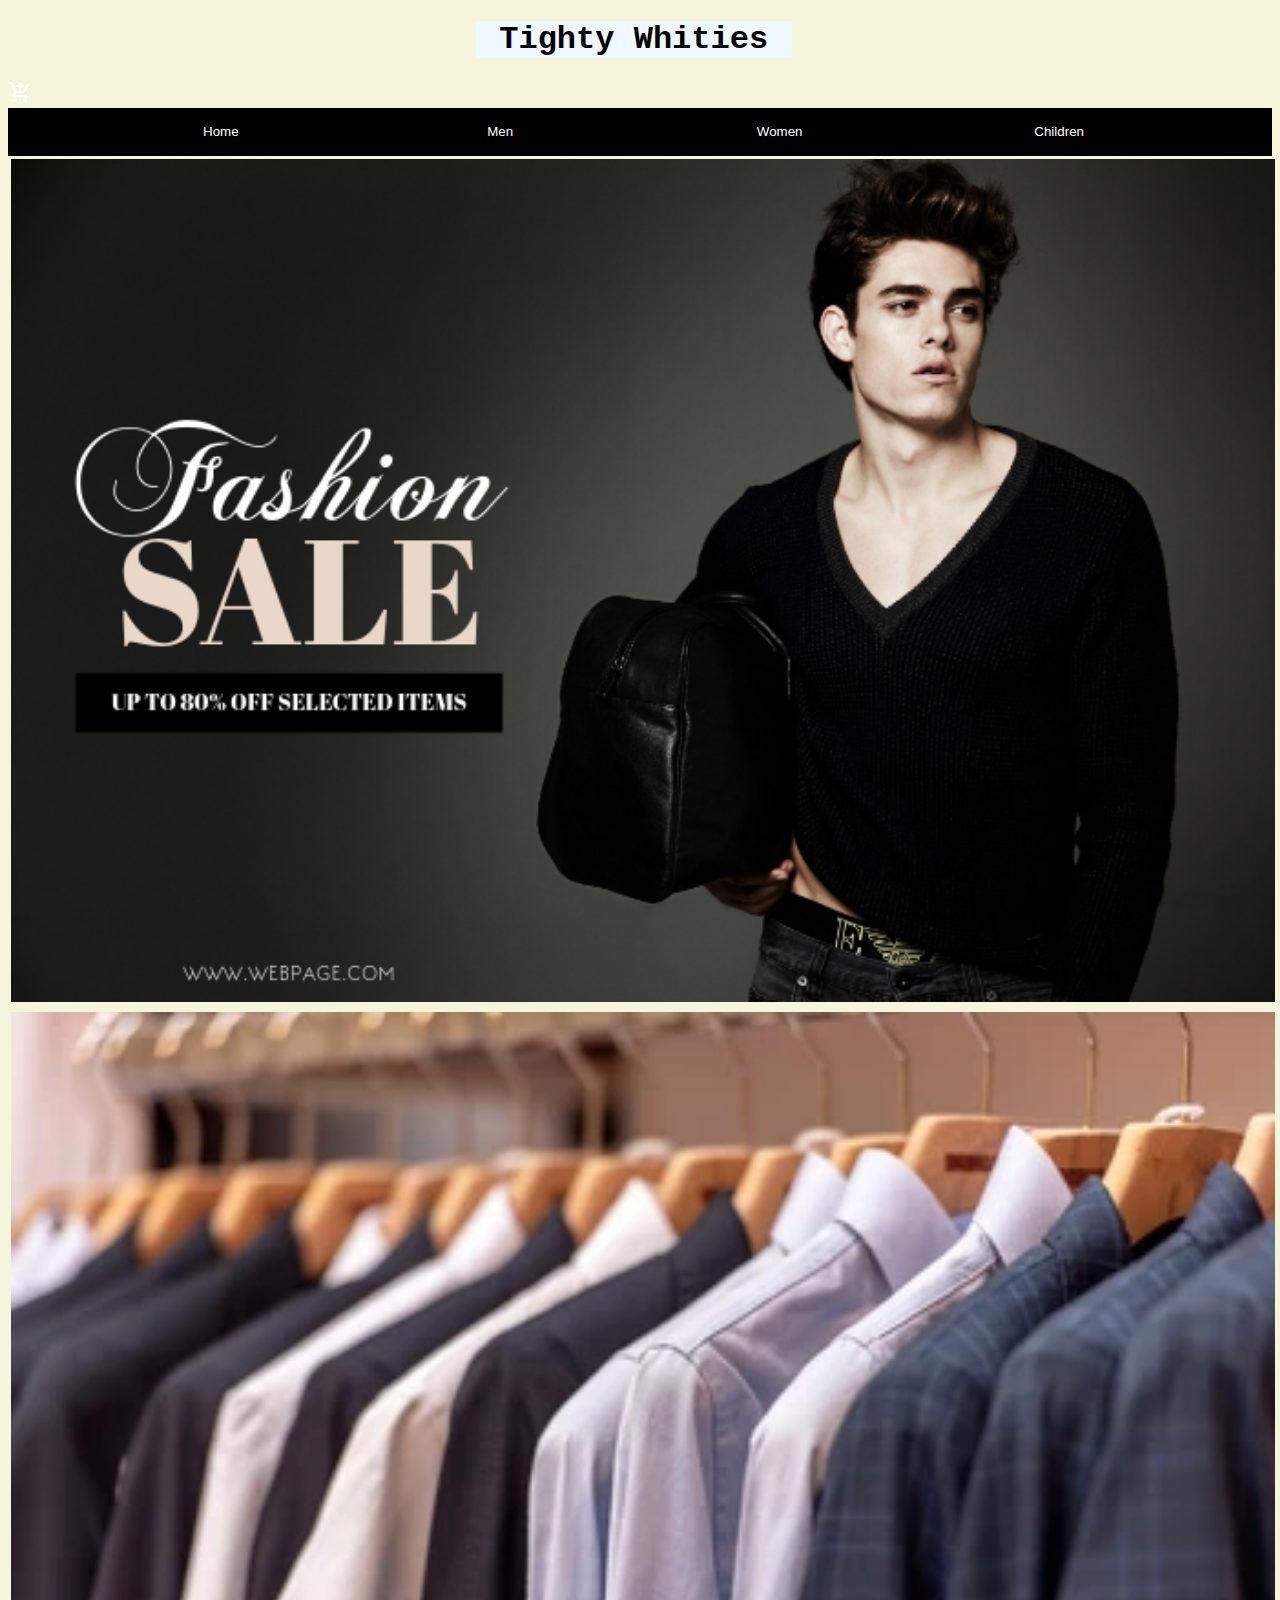
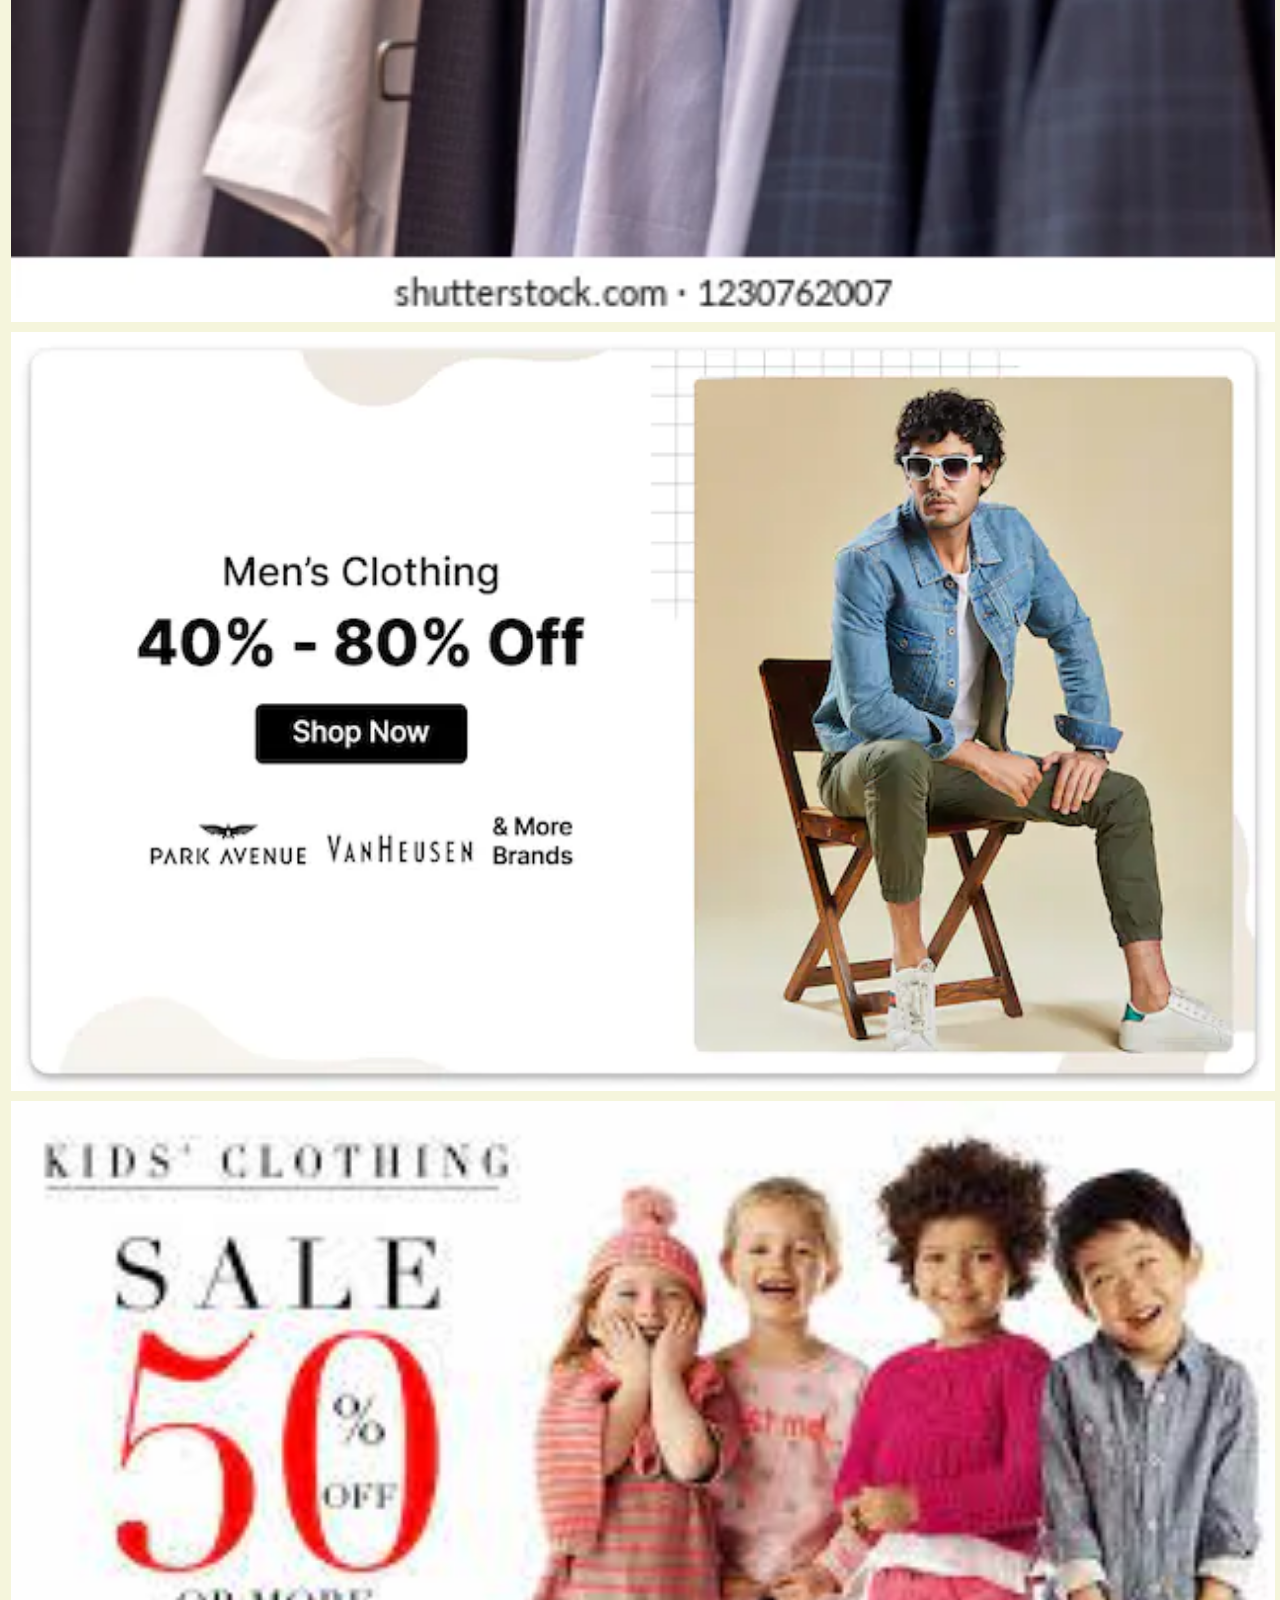
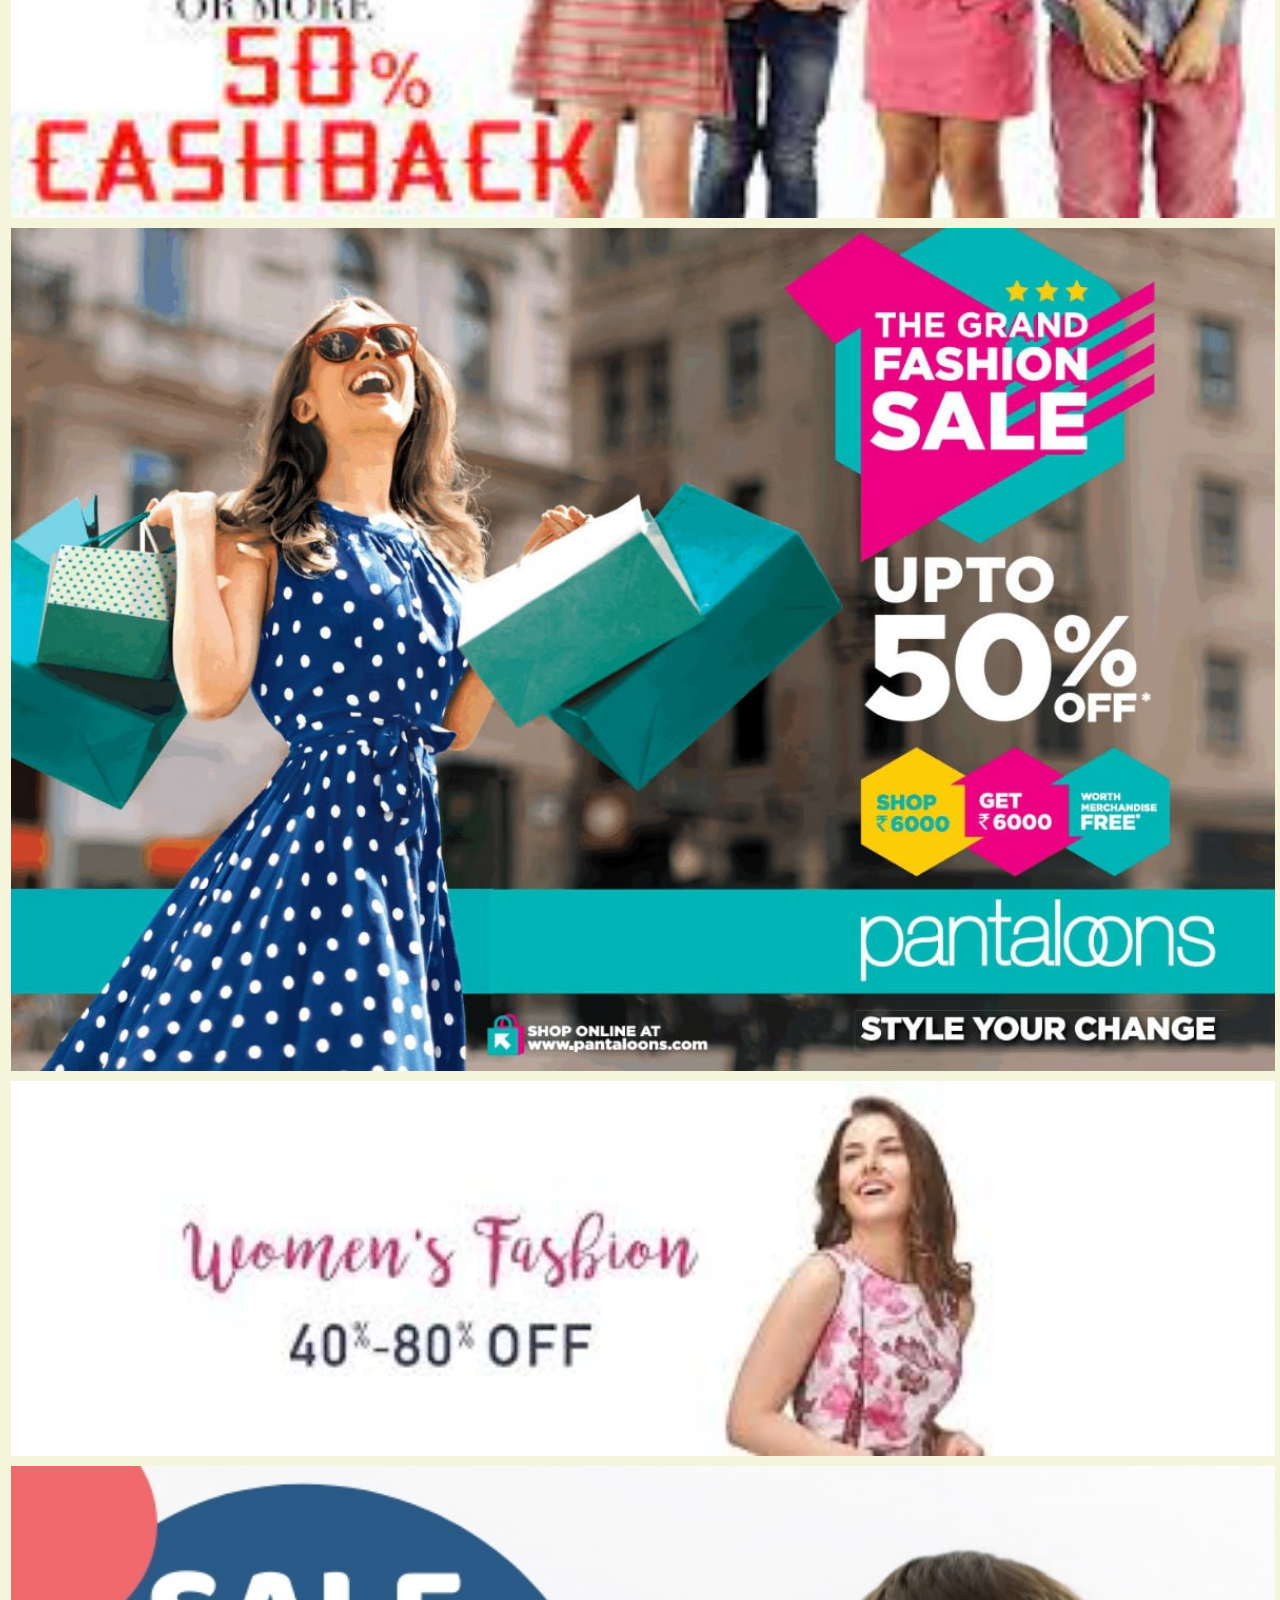
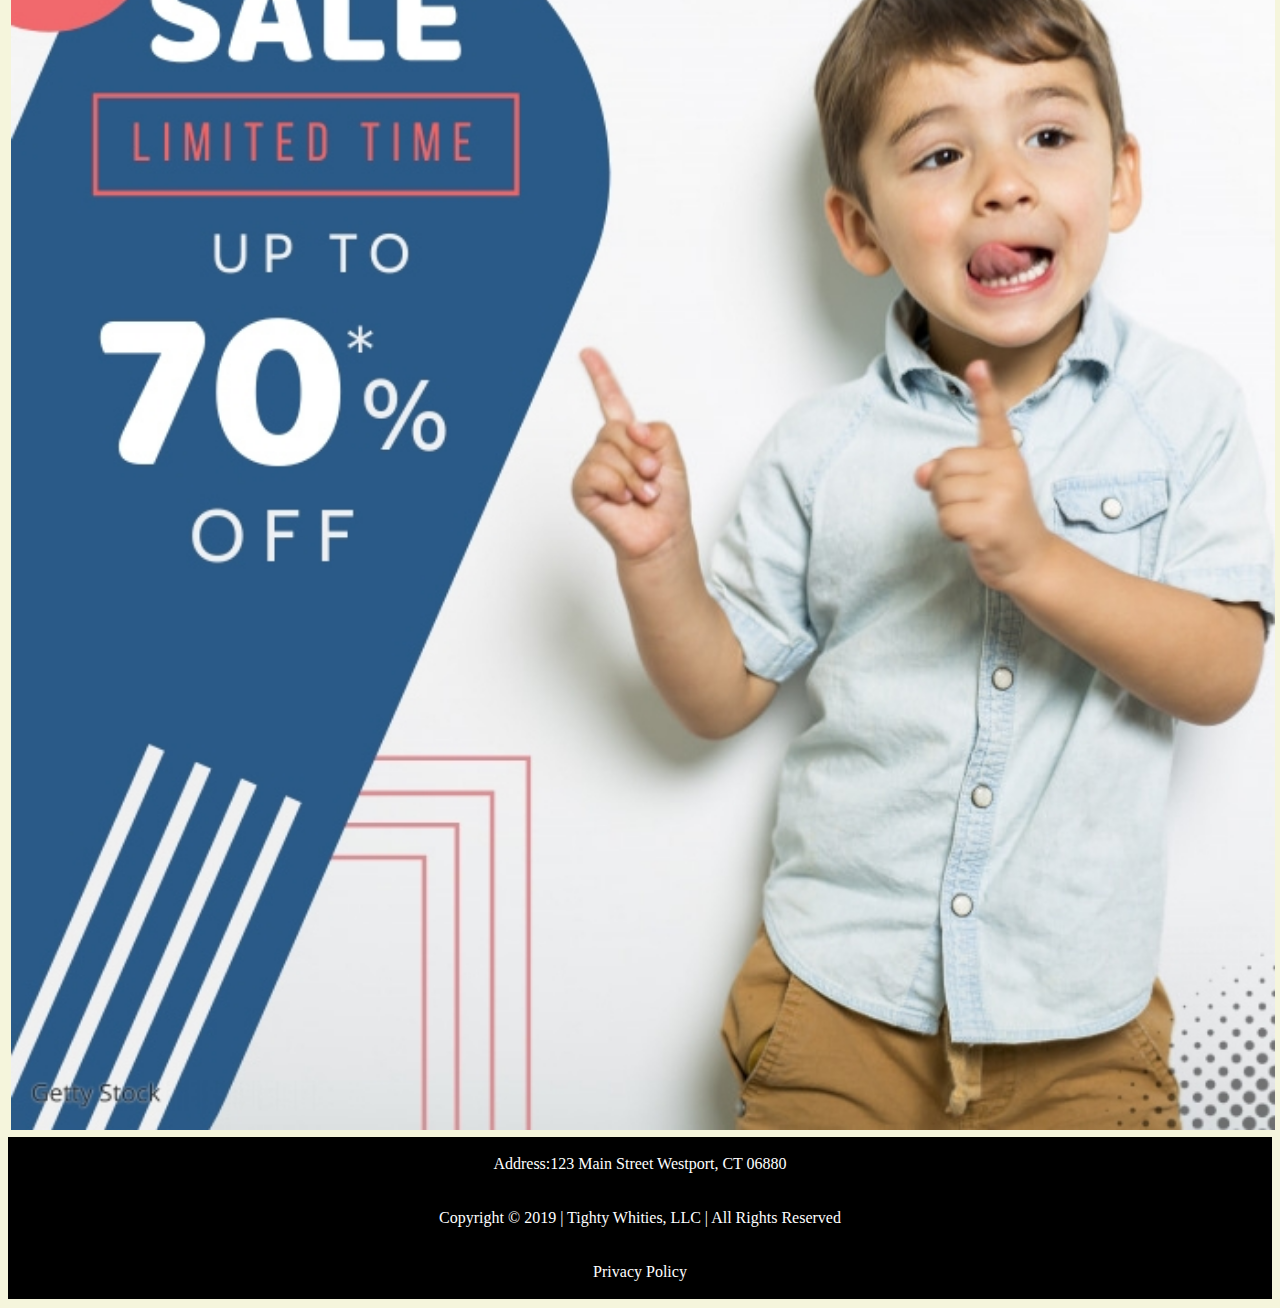
<file: index.html>
<!DOCTYPE html>
<html>
<head>
    <title>Tighty Whities</title>
    <link rel="stylesheet" href="https://fonts.googleapis.com/css2?family=Material+Symbols+Outlined:opsz,wght,FILL,GRAD@20..48,100..700,0..1,-50..200" />
    <link rel="stylesheet" href="style.css" type="text/css">
    <link rel="preconnect" href="https://fonts.googleapis.com"><link rel="preconnect" href="https://fonts.gstatic.com" crossorigin><link href="https://fonts.googleapis.com/css2?family=Roboto+Slab&display=swap" rel="stylesheet">
</head>
<body>
    <h1>Tighty Whities</h1>
    <a href="checkout.html"><span class="material-symbols-outlined">
        shopping_cart_checkout
        </span></a>
    <nav>
        <a href="Home.html"><button title="Tap to go to home page">Home</button></a> 
        <a href="Mens.html"><button title="Biggest fashion deal for Men">Men</button></a>
        
        <a href="Women.html"><button title="Fine Fabrics for the Finest women">Women</button></a>
        <a href="Childen.html"><button title="Children section for clothes">Children</button></a>
    </nav>
    <img class="home" src="Homepage/men fashion.jpg" alt="">
    <img class="home" src="Homepage/men.webp" alt="">
    <img class="home" src="Homepage/mens fasion.webp" alt="">
    <img class="home" src="Homepage/download.jpeg" alt="">
    <img class="home" src="Homepage/the grand fashion sale.jpg" alt="">
    <img class="home" src="Homepage/women fashion.jpeg" alt="">
    <img class="home" src="Homepage/children sale.jpg" alt="">
    <footer>Address:123 Main Street
        Westport, CT 06880</footer>
    <footer>Copyright &copy 2019 | Tighty Whities, LLC |
        All Rights Reserved</footer>
        <footer><a style="color: white; text-decoration:none" href="/HTML files/Saxena_project/privacypolicy.html">Privacy Policy</a></footer>
</body>
</html>
</file>
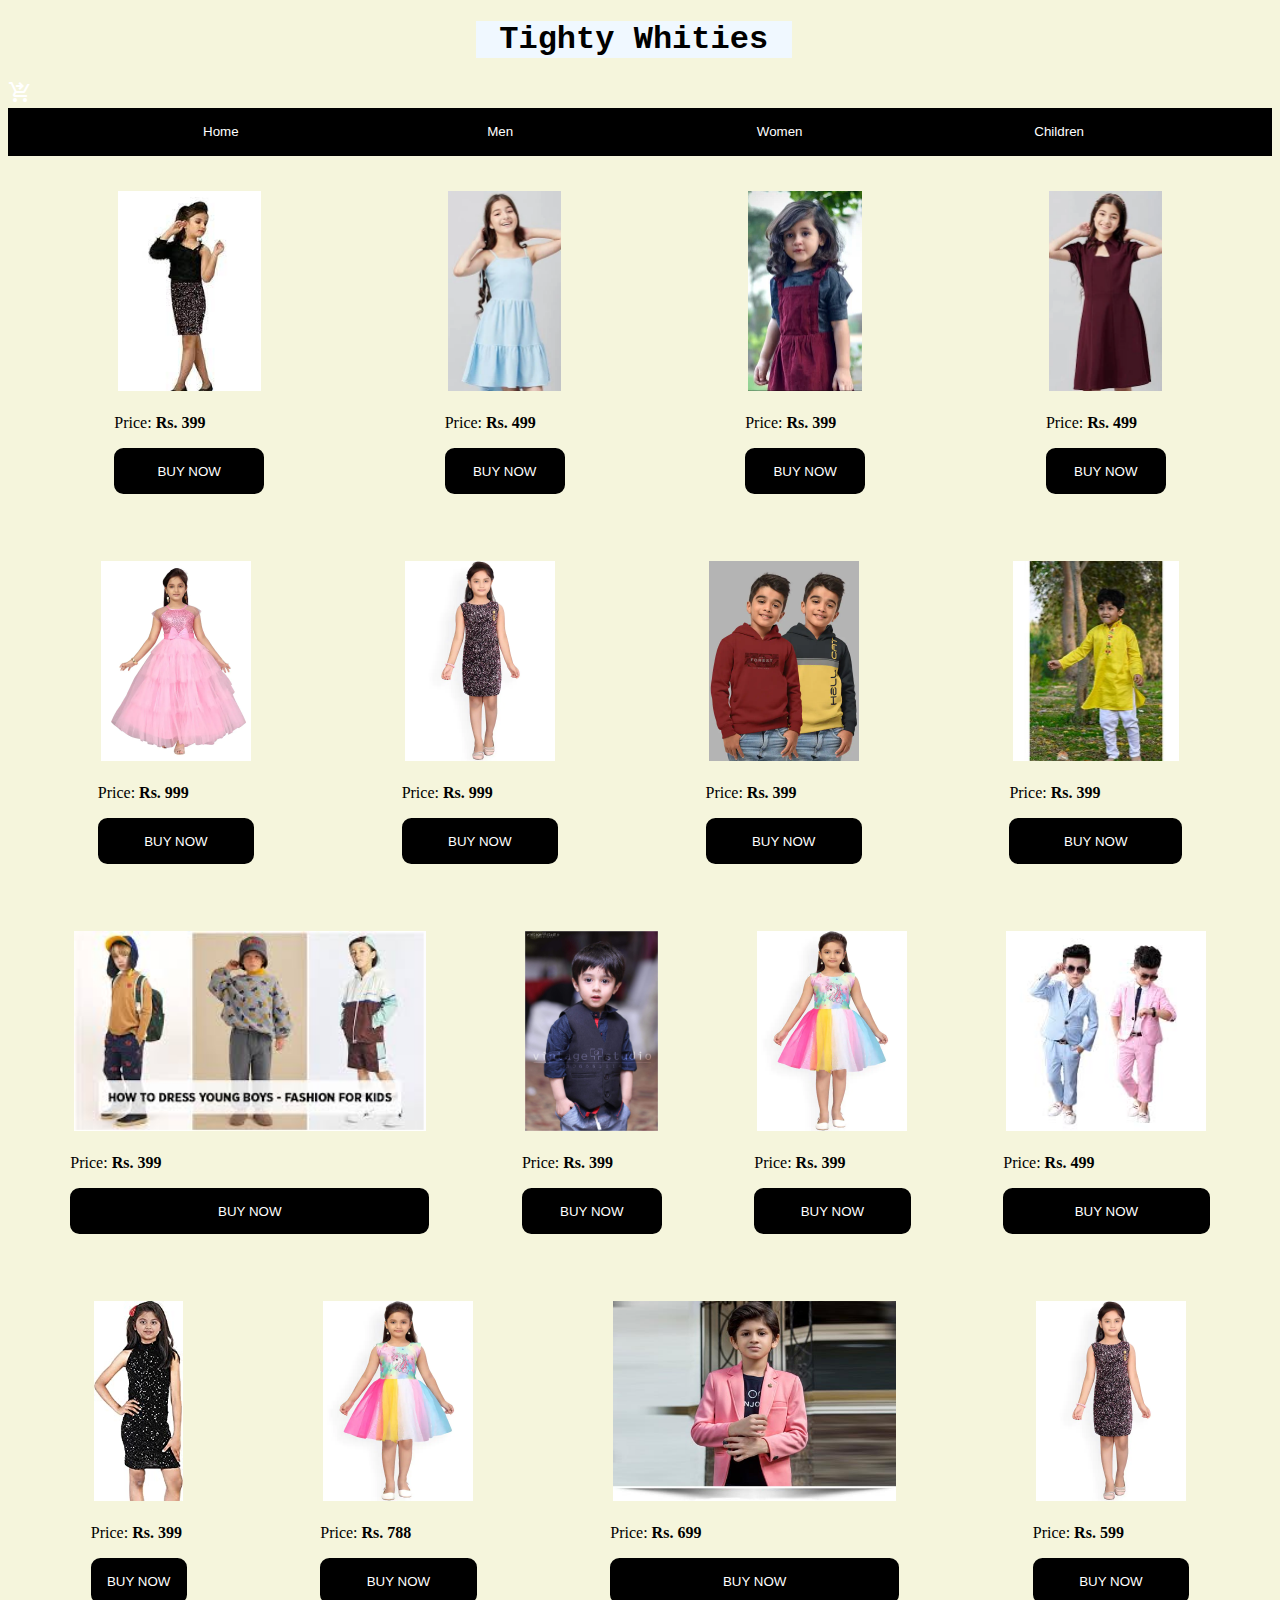
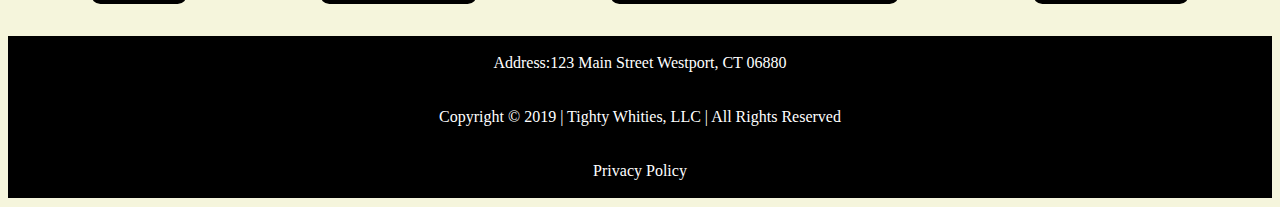
<file: Childen.html>
<!DOCTYPE html>
<html>
<head>
    <title>Tighty Whities</title>
    <link rel="stylesheet" href="style.css" type="text/css">
    <link rel="preconnect" href="https://fonts.googleapis.com"><link rel="preconnect" href="https://fonts.gstatic.com" crossorigin><link href="https://fonts.googleapis.com/css2?family=Roboto+Slab&display=swap" rel="stylesheet">
    <link rel="stylesheet" href="https://fonts.googleapis.com/css2?family=Material+Symbols+Outlined:opsz,wght,FILL,GRAD@20..48,100..700,0..1,-50..200" />
</head>
<body>
    <h1>Tighty Whities</h1>
   <a href="checkout.html"><span class="material-symbols-outlined">
        shopping_cart_checkout
        </span></a>
    <nav>
        <a href="Home.html"><button title="Tap to go to home page">Home</button></a> 
        <a href="Mens.html"><button title="Biggest fashion deal for Men">Men</button></a>
        
        <button title="Fine Fabrics for the Finest women">Women</button>
        <a href="Childen.html"><button title="Children section for clothes">Children</button></a>
    </nav>
    <div class="container">
        <div class="item">
            <img src="Children/images.jpeg" alt="National Typographic">
            <p>Price: <strong>Rs. 399</strong></p>
            <button class="buy">BUY NOW</button>
        </div> 
        <div class="item">
            <img src="Children/dress16.jpg" alt="National Typographic">
            <p>Price: <strong>Rs. 499</strong></p>
            <button class="buy">BUY NOW</button>
        </div> 
        <div class="item">
            <img src="Children/dress15.jpg" alt="National Typographic">
            <p>Price: <strong>Rs. 399</strong></p>
            <button class="buy">BUY NOW</button>
        </div> 
        <div class="item">
            <img src="Children/dress9.jpg" alt="National Typographic">
            <p>Price: <strong>Rs. 499</strong></p>
            <button class="buy">BUY NOW</button>
        </div>         
        
    </div><!--container-->
    <div class="container">
        <div class="item">
            <img src="Children/dress2.jpg" alt="National Typographic">
            <p>Price: <strong>Rs. 999</strong></p>
            <button class="buy">BUY NOW</button>
        </div> 
        <div class="item">
            <img src="Children/dress3.jpg" alt="National Typographic">
            <p>Price: <strong>Rs. 999</strong></p>
            <button class="buy">BUY NOW</button>
        </div> 
        <div class="item">
            <img src="Children/dress10.jpg" alt="National Typographic">
            <p>Price: <strong>Rs. 399</strong></p>
            <button class="buy">BUY NOW</button>
        </div> 
        <div class="item">
            <img src="Children/dress11.jpg" alt="National Typographic">
            <p>Price: <strong>Rs. 399</strong></p>
            <button class="buy">BUY NOW</button>
        </div>         
        
    </div><!--container-->
    <div class="container">
        <div class="item">
            <img src="Children/images (2).jpeg" alt="National Typographi">  <p>Price: <strong>Rs. 399</strong></p>
            <button class="buy">BUY NOW</button>
        </div> 
        <div class="item">
            <img src="Children/dress6.jpg" alt="National Typographic">
            <p>Price: <strong>Rs. 399</strong></p>
            <button class="buy">BUY NOW</button>
        </div> 
        <div class="item">
            <img src="Children/Dress 1.jpg" alt="National Typographic">
            <p>Price: <strong>Rs. 399</strong></p>
            <button class="buy">BUY NOW</button>
        </div> 
        <div class="item">
            <img src="Children/images (1).jpeg" alt="National Typographic">
            <p>Price: <strong>Rs. 499</strong></p>
            <button class="buy">BUY NOW</button>
        </div>         
        
    </div><!--container-->
    <div class="container">
        <div class="item">
            <img src="Children/dress4.jpg" alt="National Typographic">
            <p>Price: <strong>Rs. 399</strong></p>
            <button class="buy">BUY NOW</button>
        </div> 
        <div class="item">
            <img src="Children/Dress 1.jpg" alt="National Typographic">
            <p>Price: <strong>Rs. 788</strong></p>
            <button class="buy">BUY NOW</button>
        </div> 
        <div class="item">
            <img src="Children/Boys-dress_2.jpg" alt="National Typographic">
            <p>Price: <strong>Rs. 699</strong></p>
            <button class="buy">BUY NOW</button>
        </div> 
        <div class="item">
            <img src="Children/dress3.jpg" alt="National Typographic">
            <p>Price: <strong>Rs. 599</strong></p>
            <button class="buy">BUY NOW</button>
        </div>         
        
    </div><!--container-->
    <footer>Address:123 Main Street
        Westport, CT 06880</footer>
    <footer>Copyright &copy 2019 | Tighty Whities, LLC |
        All Rights Reserved</footer>
        <footer><a style="color: white; text-decoration:none" href="privacypolicy.html">Privacy Policy</a></footer>
</body>
</html>
</file>
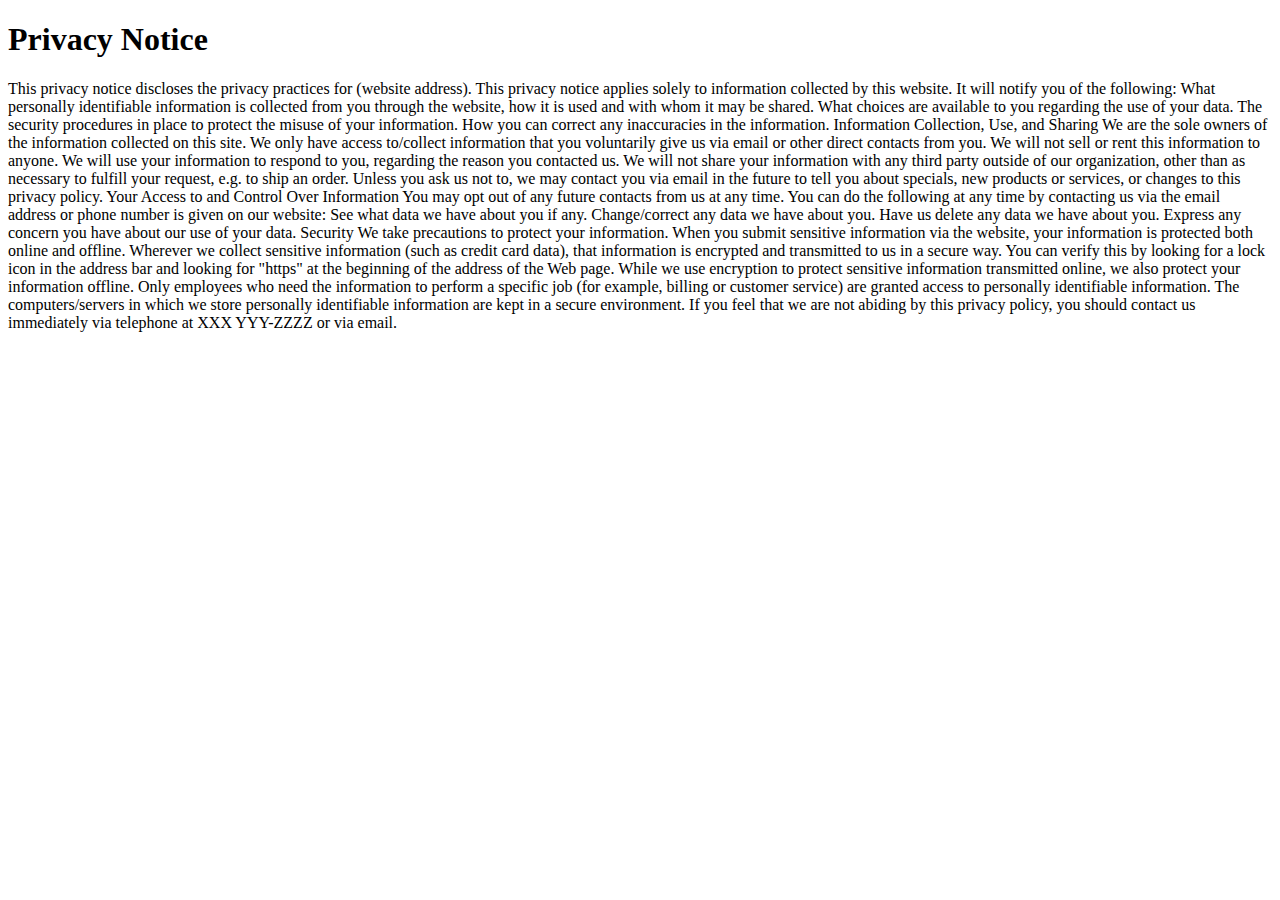
<file: privacypolicy.html>
<!DOCTYPE html>
<html lang="en">
<head>
    <meta charset="UTF-8">
    <meta http-equiv="X-UA-Compatible" content="IE=edge">
    <meta name="viewport" content="width=device-width, initial-scale=1.0">
    <title>Privacy Policy | Tighty Whities- An online store for all</title>
</head>
<body>
   
<h1><strong> Privacy Notice</strong></h1>
<p>
This privacy notice discloses the privacy practices for (website address). This privacy notice applies solely
to information collected by this website. It will notify you of the following:
What personally identifiable information is collected from you through the website, how it is used and with
whom it may be shared.
What choices are available to you regarding the use of your data.
The security procedures in place to protect the misuse of your information.
How you can correct any inaccuracies in the information.
Information Collection, Use, and Sharing
We are the sole owners of the information collected on this site. We only have access to/collect
information that you voluntarily give us via email or other direct contacts from you. We will not sell or rent
this information to anyone.
We will use your information to respond to you, regarding the reason you contacted us. We will not share
your information with any third party outside of our organization, other than as necessary to fulfill your
request, e.g. to ship an order.
Unless you ask us not to, we may contact you via email in the future to tell you about specials, new
products or services, or changes to this privacy policy.
Your Access to and Control Over Information
You may opt out of any future contacts from us at any time. You can do the following at any time by
contacting us via the email address or phone number is given on our website:
See what data we have about you if any.
Change/correct any data we have about you.
Have us delete any data we have about you.
Express any concern you have about our use of your data.
Security
We take precautions to protect your information. When you submit sensitive information via the website,
your information is protected both online and offline.
Wherever we collect sensitive information (such as credit card data), that information is encrypted and
transmitted to us in a secure way. You can verify this by looking for a lock icon in the address bar and
looking for "https" at the beginning of the address of the Web page.
While we use encryption to protect sensitive information transmitted online, we also protect your
information offline. Only employees who need the information to perform a specific job (for example,
billing or customer service) are granted access to personally identifiable information. The
computers/servers in which we store personally identifiable information are kept in a secure environment.
If you feel that we are not abiding by this privacy policy, you should contact us immediately via telephone
at XXX YYY-ZZZZ or via email.
</p>
</body>
</html>
</file>
<file: style.css>
body{
    background-color: beige;
    
    
}
h1{
    margin-left: 37%;
    font-size: 2em;
    width: 25%;
    text-align: center;
    background-color: aliceblue;
    font-family: 'Martian Mono', monospace;
}
.container{
    display: flex;
    justify-content: space-around;
    padding: 1em;
   
}
.item{
   
    margin: 1em;
    
    border-radius: 1em;
    padding: em;
}
.item:hover{
    border: 1px transparent;
    box-shadow: 5px 8px gray;
    transform: translateX(2px);
    transform: translateY(4px);
    transition: 0.4s;
}

img{
    height: 200px;
    padding: 0.2em;
    
}
footer{
    border: 2px solid black;
    padding: 1em;
    background-color: black;
    color: white;
}
nav{
    background-color: black;
    color: white;
    display: flex;
    height:  3em;
    justify-content: space-evenly;
    align-items: center;
}
button{
   
    background-color: black;
    color: white;
    padding: 1em;
    border:2px solid black;
    border-radius: 0.7em;
       width: 10em;
}
button:hover{
    background-color: white;
    color: black;
    transition: 0.7s;
}
footer{
    text-align: center;
}
.home{
    width: 100%;
    height: 25%;
}
a{
    color: white;
 
}
.buy{
    width:100%;
}
</file>
